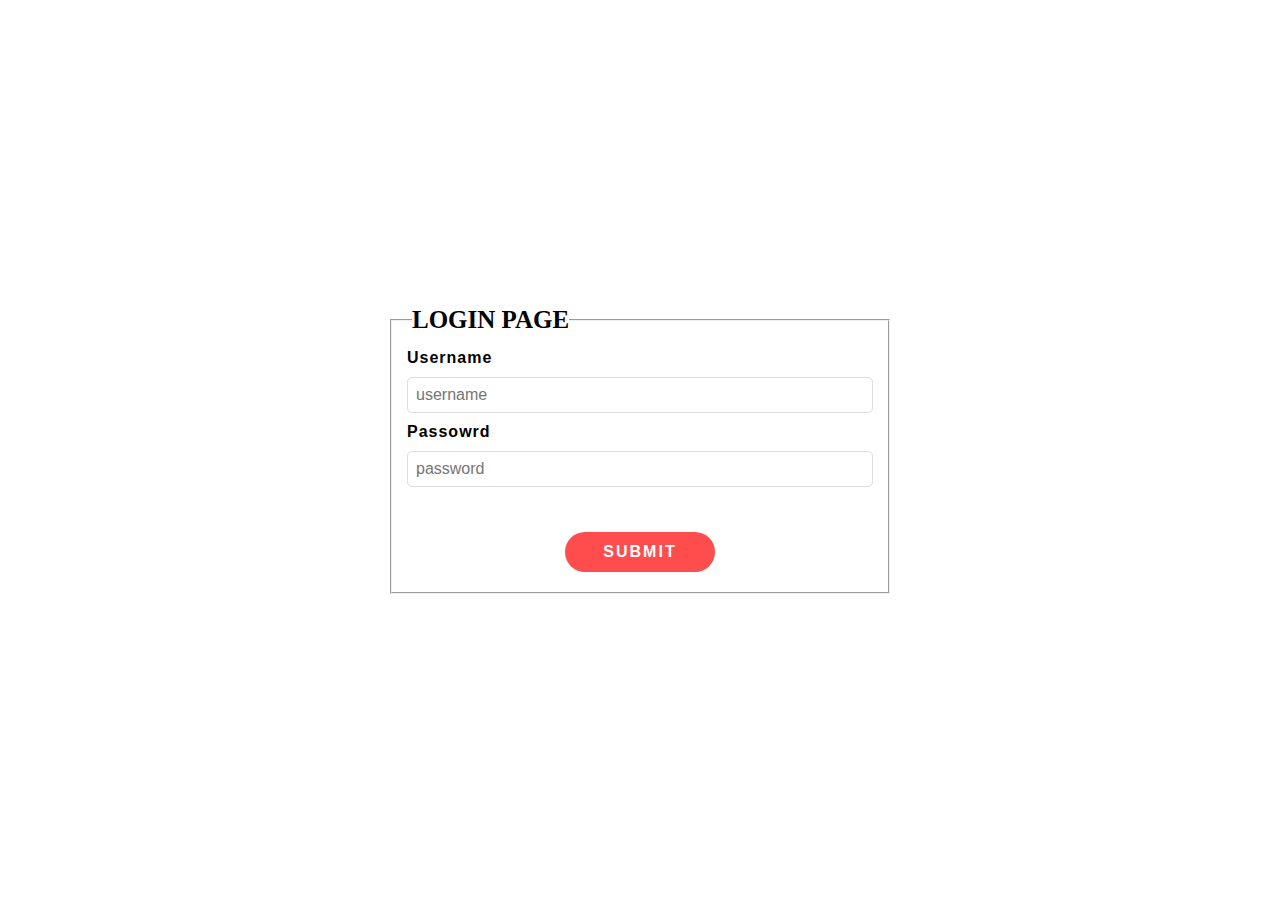
<file: index.html>
<!DOCTYPE HTML>
<html lang="en-US">

<head>
	<meta charset="UTF-8">
	<title>Javascript Practice</title>
	<link rel="stylesheet" href="css/res.css" />
</head>

<body>
	<div class="container">
		<form action="welcome.html" onsubmit="return validate()">
			<fieldset>
				<legend>login page</legend>
				<div class="alert">
					<span id="incorrect"></span>					
				</div>				
				<div class="wrapper">
					<label for="uname">Username</label>
					<input type="text" id="uname" placeholder="username">
					<label for="pass">Passowrd</label>
					<input type="password" id="pass" placeholder="password">					
				</div>				
				<button type="submit">submit</button>
			</fieldset>
		</form>
	</div>
	<script type="text/javascript" src="js/main.js"></script>
</body>

</html>
</file>
<file: css/res.css>
* {
  box-sizing: border-box;
  margin: 0;
  padding: 0;
}
body {
	font-family: arial;
	font-weight: 600;
}
.container {
	width: 500px;
	margin:  auto;
	position: absolute;
	top: 50%;
	left: 50%;
	transform: translate(-50%, -50%);
}
legend {
	font-size: 25px;
	font-family: fira code;
	margin-left: 20px;
	font-weight: 600;
	text-transform: uppercase;
}
.wrapper {
	padding: 15px;
}
input[type="text"], 
input[type="password"] {
	display: block;
	width: 100%;
	padding: 8px;
	margin: 10px 0;
	border: 1px solid #ddd;
	font-size: 16px;
	outline: none;
	border-radius: 5px;
}
label {
	font-size: 16px;
	font-weight: 600;
	letter-spacing: 1px;
	text-transform: capitalize;
}
.alert {
	width: 380px;
	margin: 20px auto;
	background: #f36f6f;
	padding: 10px;
	border-radius: 5px;
	text-align: center;
	color: #fff;
	/*visibility: hidden;*/
	display: none;
}
.incorrect{
	color: #fff;
	display: block;
	text-align: center;
	font-size: 18px;
	font-family: arial;
	font-weight: 400;
}
button {
	width: 150px;
	height: 40px;
	line-height: 40px;
	margin: 20px auto;
	display: block;
	border: none;
	outline: none;
	background: #ff4d4d;
	color: #fff;
	font-size: 16px;
	text-transform: uppercase;
	letter-spacing: 2px;
	cursor: pointer;
	font-weight: 600;
	border-radius: 50px;
	transition: all .5s ease-in-out;
}
button:hover {
	background: #f93d3d;
}
</file>
